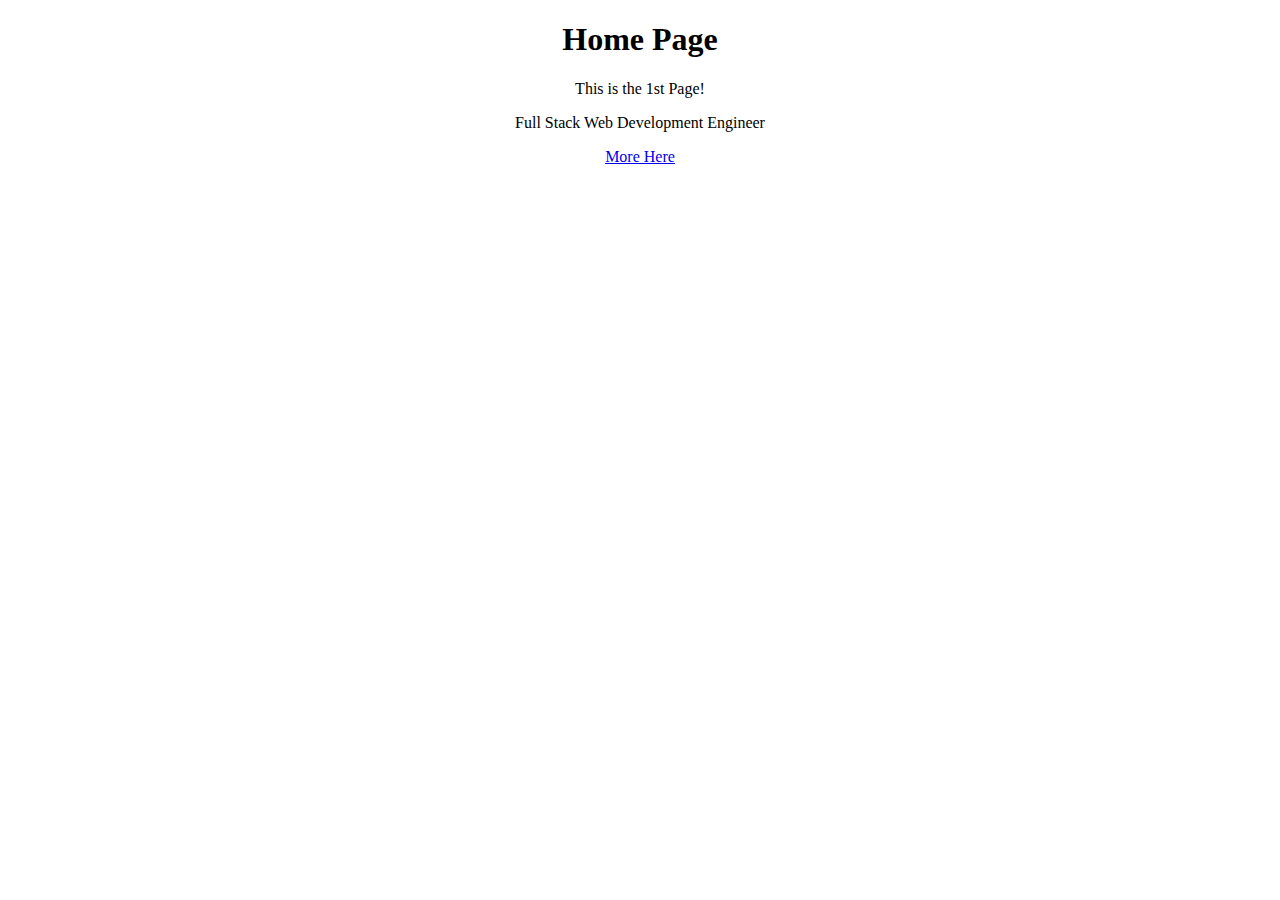
<file: index.html>
<!DOCTYPE html>
<html lang="en">
<head>
    <meta charset="UTF-8">
    <meta name="viewport" content="width=device-width, initial-scale=1.0">
    <title>Home Page</title>
    <link rel="stylesheet" href="styles.css">
</head>
<body id="center">
    <h1>Home Page</h1>
    <p>This is the 1st Page!</p>
    <p>Full Stack Web Development Engineer</p>
    <a href="Page2.html">More Here</a></li>

    
</body>
</html>
</file>
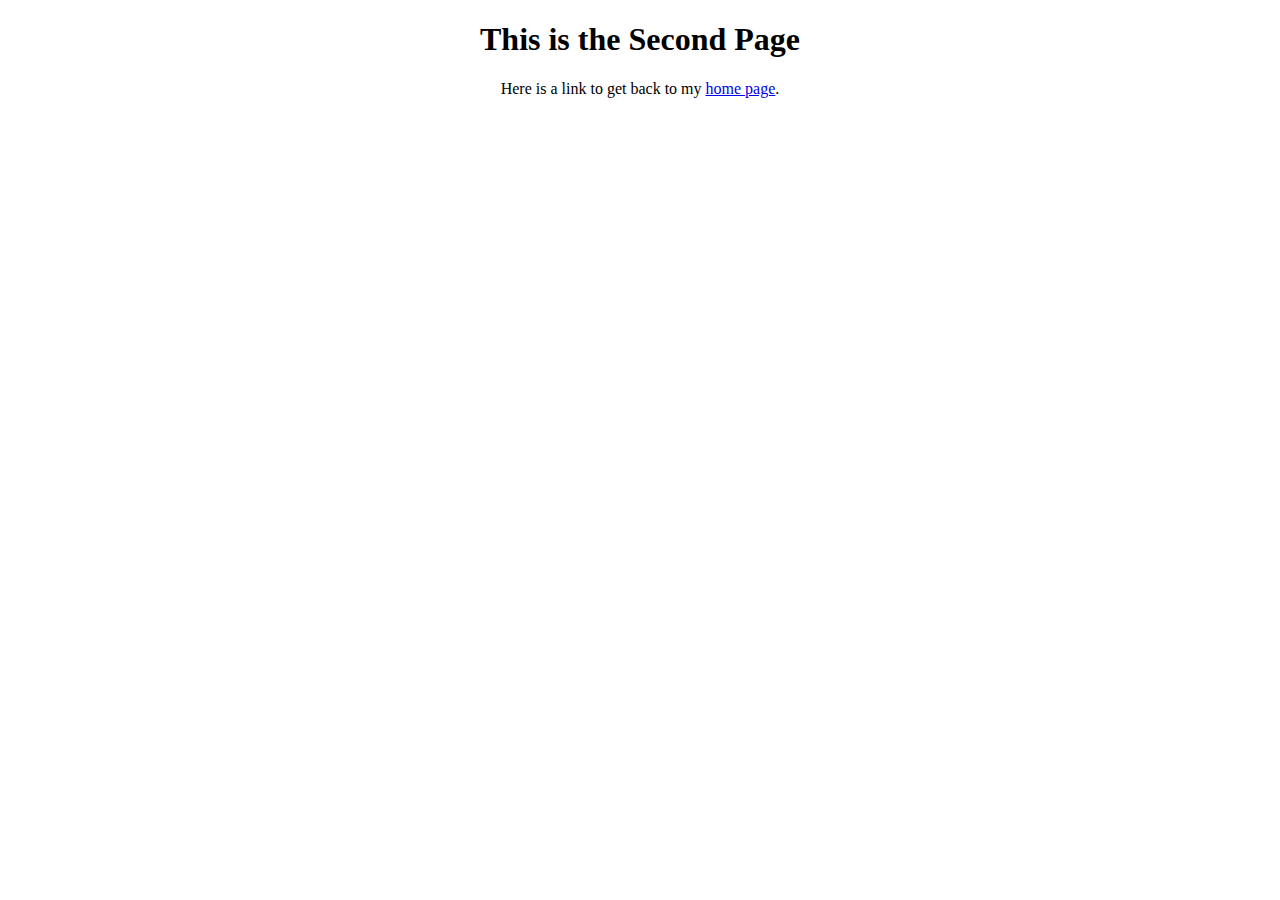
<file: Page2.html>
<!DOCTYPE html>
<html lang="en">
<head>
    <meta charset="UTF-8">
    <meta name="viewport" content="width=device-width, initial-scale=1.0">
    <title>2nd Page</title>
    <link rel="stylesheet" href="styles.css">

</head>
<body id="center">
    <h1>This is the Second Page</h1>
    <p>Here is a link to get back to my <a href="index.html">home page</a>.</p>
</body>
</html>
</file>
<file: styles.css>
#center{
    text-align: center;
}
</file>
